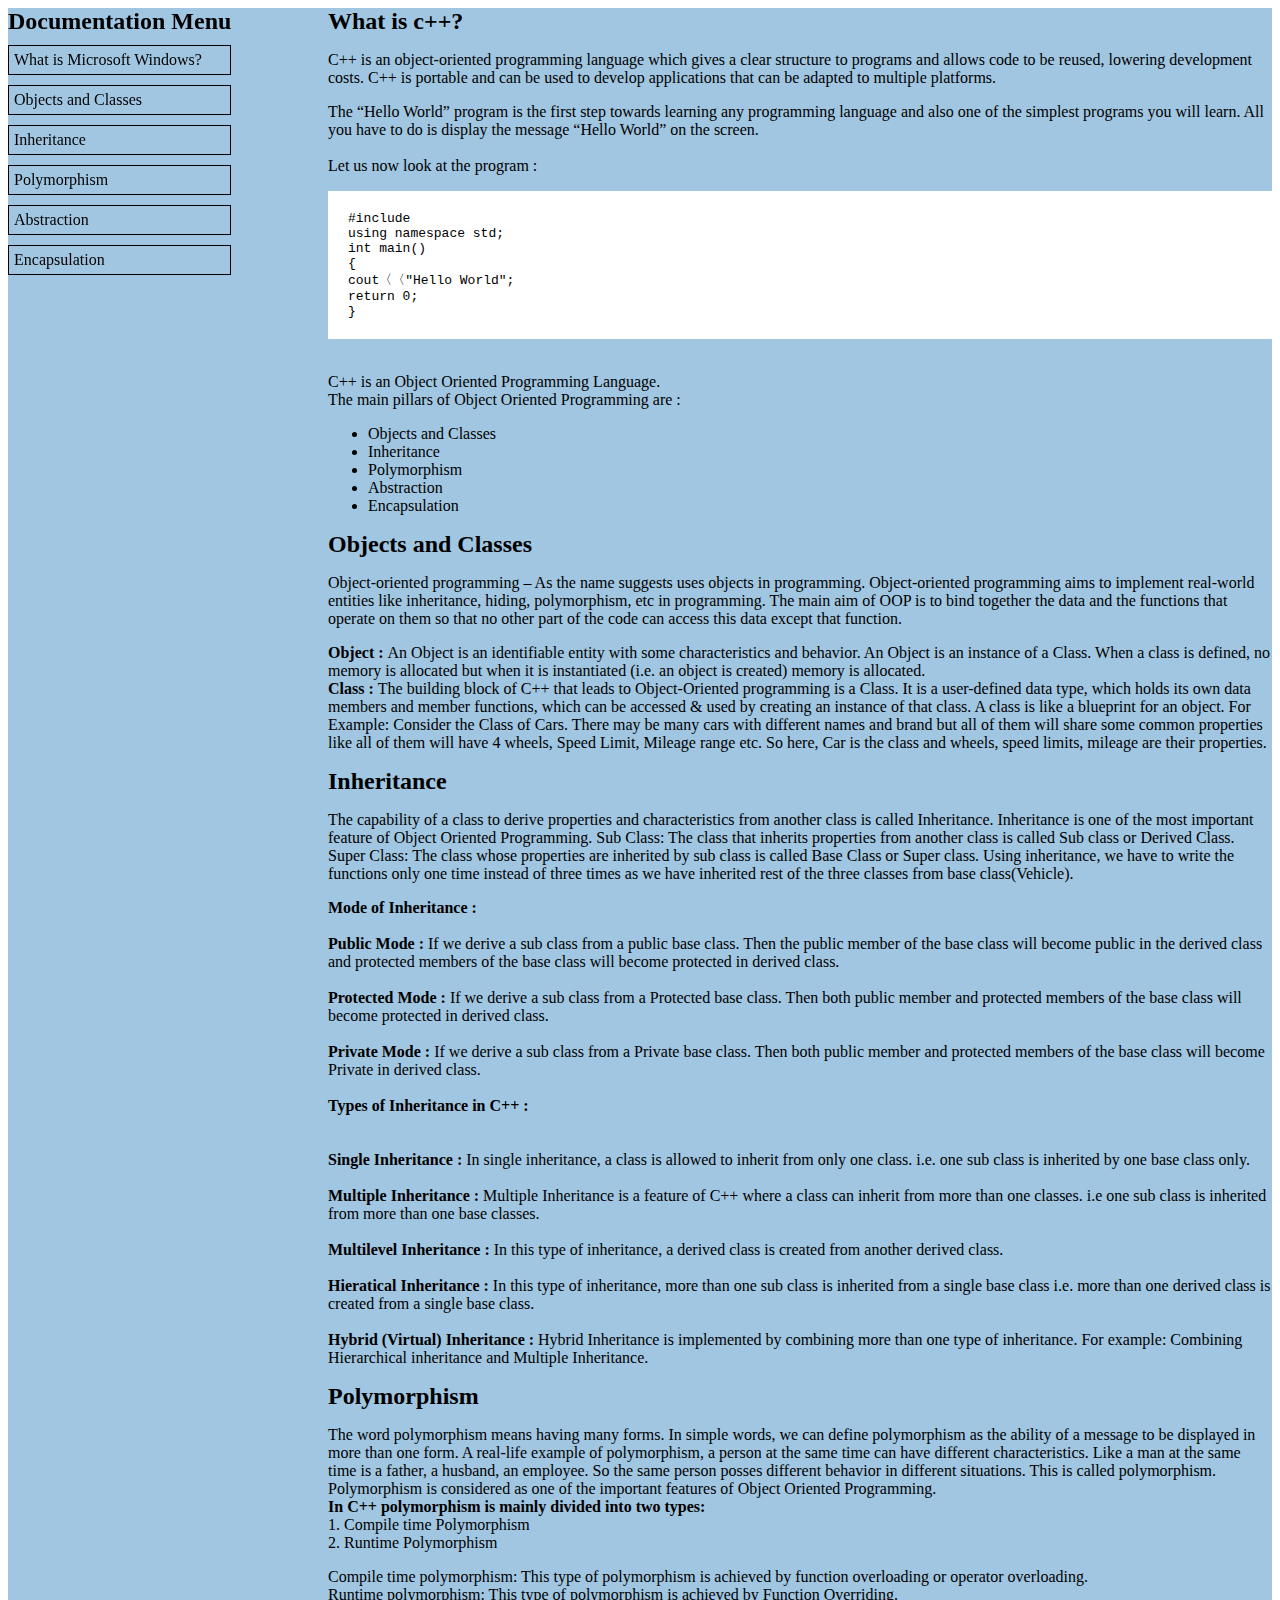
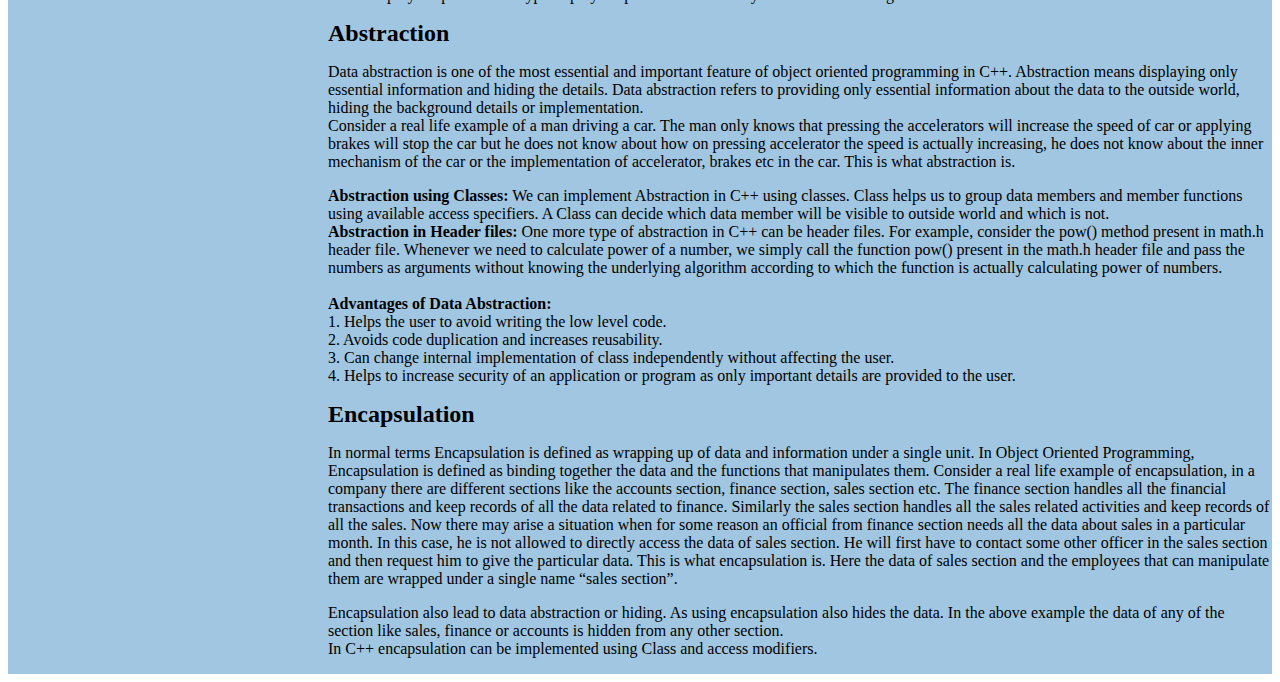
<file: index.html>
<!DOCTYPE html>
<html lang="en">
<head>
    <title>Technical documentation</title>
	<link rel="stylesheet" href="styles.css">
</head>
<body>
	<div class="main-body">
		<nav id="navbar">
			<header>Documentation Menu</header>
			<a href="#Intro" class="nav-link">
				What is Microsoft Windows?</a>
			<a href="#Object" class="nav-link">
				Objects and Classes</a>
			<a href="#Inheritance" class="nav-link">
				Inheritance</a>
			<a href="#Polymorphism" class="nav-link">
				Polymorphism</a>
			<a href="#Abstraction" class="nav-link">
				Abstraction</a>
			<a href="#Encapsulation" class="nav-link">
				Encapsulation</a>
		</nav>

		<main id="main-doc">
			<section class="main-section" id="Intro">
				<header>
					What is c++?
				</header>
				<p>
					C++ is an object-oriented programming language which gives a 
                    clear structure to programs and allows code to be reused, 
                    lowering development costs. C++ is portable and can be 
                    used to develop applications that can be adapted to 
                    multiple platforms.
				</p>
				<p>The “Hello World” program is the first
					step towards learning any programming
					language and also one of the simplest
					programs you will learn. All you have
					to do is display the message “Hello World”
					on the screen.
					<br><br>Let us now look at the program :<br>
				</p>
				<code>
					#include<iostream>
					<br>
					using namespace std;
					<br>
					int main()
					<br>
						{
							<br>
							cout〈〈"Hello World";
							<br>
							return 0;
							<br>
						}
				</code>
				<br>
				<p>C++ is an Object Oriented Programming Language.
					<br> The main pillars of Object Oriented
					Programming are :
				</p>
				<ul>
					<li>Objects and Classes</li>
					<li>Inheritance</li>
					<li>Polymorphism</li>
					<li>Abstraction</li>
					<li>Encapsulation</li>
				</ul>
			</section>

			<section class="main-section" id="Object">
				<header>
					Objects and Classes
				</header>
				<p>
					Object-oriented programming – As the name
					suggests uses objects in programming.
					Object-oriented programming aims to
					implement real-world entities like
					inheritance, hiding, polymorphism,
					etc in programming. The main
					aim of OOP is to bind together the data
					and the functions that operate on them
					so that no other part of the code can
					access this data except that function.
				</p>
				<p><b>Object : </b>An Object is an identifiable
					entity with some characteristics and behavior.
					An Object is an instance of a Class. When a
					class is defined, no memory is allocated but
					when it is instantiated (i.e. an
					object is created) memory is allocated.
					<br>
					<b>Class : </b>The building block of C++ that
					leads to Object-Oriented programming is a Class.
					It is a user-defined data type, which holds its
					own data members and member functions, which can
					be accessed & used by creating an instance
					of that class. A class is like a blueprint for
					an object. For Example: Consider the Class
					of Cars. There may be many cars with different
					names and brand but all of them will share
					some common properties like all of them will
					have 4 wheels, Speed Limit, Mileage range etc.
					So here, Car is the class and wheels,
					speed limits, mileage are their properties.
				</p>
			</section>

			<section class="main-section" id="Inheritance">
				<header>
					Inheritance
				</header>
				<p>
					The capability of a class to derive
					properties and characteristics from
					another class is called Inheritance.
					Inheritance is one of the most important
					feature of Object Oriented Programming.
					Sub Class: The class that inherits
					properties from another class
					is called Sub class or Derived Class.
					Super Class: The class whose properties
					are inherited by sub class is called Base
					Class or Super class. Using inheritance, we
					have to write the functions only one time
					instead of three times as we
					have inherited rest of the three classes
					from base class(Vehicle).
				</p>
				<p>
					<b>Mode of Inheritance : </b><br><br>

					<b>Public Mode : </b>If we derive a sub
					class from a public base class. Then the
					public member of the base class will
					become public in the derived class and
					protected members of the base class
					will become protected in derived class.
					<br><br>
					<b>Protected Mode : </b>If we derive a
					sub class from a Protected base class.
					Then both public member and protected
					members of the base class will become
					protected in derived class.
					<br><br>
					<b>Private Mode : </b>If we derive a
					sub class from a Private base class.
					Then both public member and protected
					members of the base class will become
					Private in derived class.
					<br><br>
					<b>Types of Inheritance in C++ : </b>
					<br><br><br>
					<b>Single Inheritance :</b> In single
					inheritance, a class is allowed to inherit
					from only one class. i.e. one sub class
					is inherited by one base class only.
					<br><br>
					<b>Multiple Inheritance :</b> Multiple
					Inheritance is a feature of C++ where a
					class can inherit from more than one
					classes. i.e one sub class is inherited
					from more than one base classes.
					<br><br>
					<b>Multilevel Inheritance :</b> In this
					type of inheritance, a derived class is
					created from another derived class.
					<br><br>
					<b>Hieratical Inheritance :</b> In this
					type of inheritance, more than one sub
					class is inherited from a single base
					class i.e. more than one derived class
					is created from a single base class.
					<br><br>
					<b>Hybrid (Virtual) Inheritance :</b>
					Hybrid Inheritance is implemented by
					combining more than one type of
					inheritance.
					For example: Combining Hierarchical
					inheritance and Multiple Inheritance.
				</p>
			</section>

			<section class="main-section" id="Polymorphism">
				<header>
					Polymorphism
				</header>
				<p>
					The word polymorphism means having many
					forms. In simple words, we can define
					polymorphism as the ability of a message
					to be displayed in more than one form.
					A real-life example of polymorphism, a
					person at the same time can have
					different characteristics.
					Like a man at the same time is a father,
					a husband, an employee. So the same
					person posses different behavior in
					different situations. This is called
					polymorphism. Polymorphism is considered
					as one of the important features of Object
					Oriented Programming.
					<br>
					<b>In C++ polymorphism is mainly
						divided into two types:</b>
					<br> 1. Compile time Polymorphism<br>
					2. Runtime Polymorphism
				</p>

				<p>Compile time polymorphism: This type of
					polymorphism is achieved by function
					overloading or operator overloading.
					<br> Runtime polymorphism: This type
					of polymorphism is achieved by
					Function Overriding.
				</p>
			</section>

			<section class="main-section" id="Abstraction">
				<header>
					Abstraction
				</header>

				<p>
					Data abstraction is one of the most
					essential and important feature of object
					oriented programming in C++. Abstraction
					means displaying only essential information
					and hiding the details. Data abstraction
					refers to providing only essential information
					about the data to the outside world,
					hiding the background details or implementation.
					<br> Consider a real life example of a man driving
					a car. The man only knows that pressing the
					accelerators will increase the speed of car
					or applying brakes will stop the car but he
					does not know about how on pressing accelerator
					the speed is actually increasing, he does
					not know about the inner mechanism of the car
					or the implementation of accelerator, brakes
					etc in the car. This is what abstraction is.
				</p>

				<p>
					<b>Abstraction using Classes:</b> We can
					implement Abstraction in C++ using classes.
					Class helps us to group data members and member
					functions using available access specifiers. A
					Class can decide which data member will be
					visible to outside
					world and which is not.
					<br>
					<b>Abstraction in Header files:</b> One
					more type of abstraction in C++ can be
					header files. For example, consider the
					pow() method present in math.h header file.
					Whenever we need to calculate power of a
					number, we simply call the
					function pow() present in the math.h header
					file and pass the numbers as arguments
					without knowing the underlying algorithm
					according to which the function is actually
					calculating power of numbers.
					<br><br><b>Advantages of Data Abstraction:

					</b><br> 1. Helps the user to avoid writing
					the low level code.<br> 2. Avoids code
					duplication and increases reusability.<br>
					3. Can change internal implementation of
					class independently without
					affecting the user.<br> 4. Helps to
					increase security of an application or program
					as only important details are
					provided to the user.
				</p>
			</section>

			<section class="main-section" id="Encapsulation">
				<header>
					Encapsulation
				</header>
				<p>
					In normal terms Encapsulation is defined
					as wrapping up of data and information
					under a single unit. In Object Oriented
					Programming, Encapsulation is defined as
					binding together the data and the functions
					that manipulates them. Consider
					a real life example
					of encapsulation, in a company there are
					different sections like the accounts section,
					finance section, sales section etc. The finance
					section handles all the financial transactions
					and keep records of all the data related to
					finance.
					Similarly the sales section handles all the
					sales related activities and keep records of
					all the sales. Now there may arise a situation
					when for some reason an official from finance
					section needs all the data about sales in a
					particular
					month. In this case, he is not allowed to
					directly access the data of sales section.
					He will first have to contact some other
					officer in the sales section and then
					request him to
					give the particular data. This is what
					encapsulation is. Here the data of
					sales section and the
					employees that can manipulate them are
					wrapped under a single name “sales section”.
				</p>

				<p>
					Encapsulation also lead to data abstraction
					or hiding. As using encapsulation also hides
					the data. In the above example the data of
					any of the section like sales, finance or
					accounts is hidden from any other section.<br>
					In C++ encapsulation
					can be implemented using Class
					and access modifiers.
				</p>
			</section>
		</main>
	</div>
    <button onclick="topFunction()" id="myBtn" title="Go to top">Top</button>
    <script src="project.js"></script>
</body>
</html>
</file>
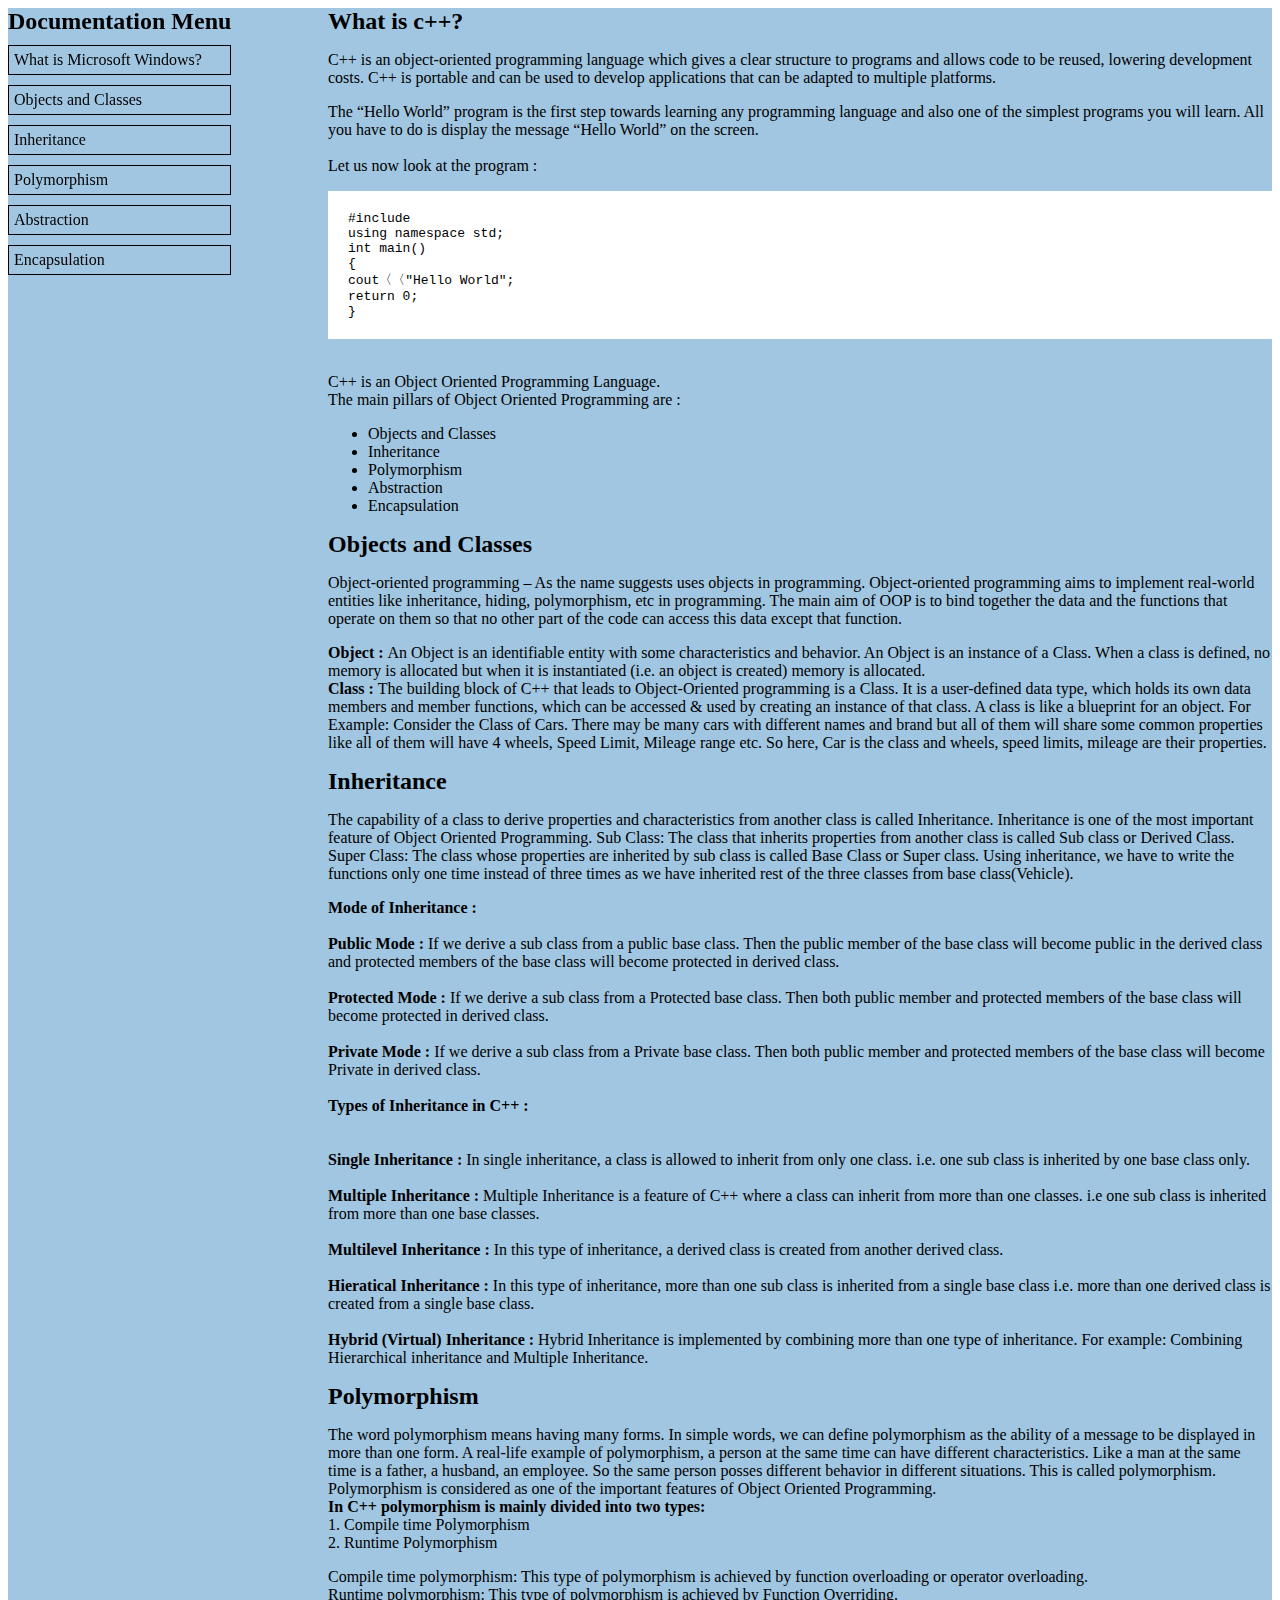
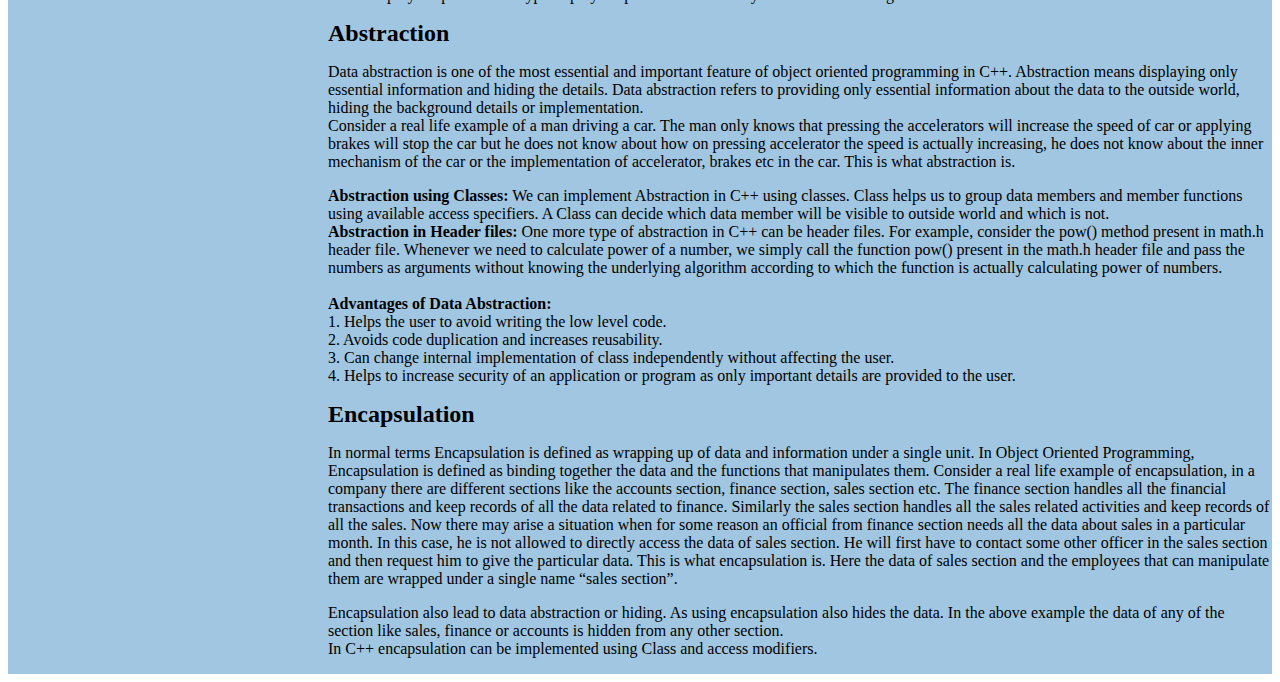
<file: home.html>
<!DOCTYPE html>
<html lang="en">
<head>
    <title>Technical documentation</title>
	<link rel="stylesheet" href="styles.css">
</head>
<body>
	<div class="main-body">
		<nav id="navbar">
			<header>Documentation Menu</header>
			<a href="#Intro" class="nav-link">
				What is Microsoft Windows?</a>
			<a href="#Object" class="nav-link">
				Objects and Classes</a>
			<a href="#Inheritance" class="nav-link">
				Inheritance</a>
			<a href="#Polymorphism" class="nav-link">
				Polymorphism</a>
			<a href="#Abstraction" class="nav-link">
				Abstraction</a>
			<a href="#Encapsulation" class="nav-link">
				Encapsulation</a>
		</nav>

		<main id="main-doc">
			<section class="main-section" id="Intro">
				<header>
					What is c++?
				</header>
				<p>
					C++ is an object-oriented programming language which gives a 
                    clear structure to programs and allows code to be reused, 
                    lowering development costs. C++ is portable and can be 
                    used to develop applications that can be adapted to 
                    multiple platforms.
				</p>
				<p>The “Hello World” program is the first
					step towards learning any programming
					language and also one of the simplest
					programs you will learn. All you have
					to do is display the message “Hello World”
					on the screen.
					<br><br>Let us now look at the program :<br>
				</p>
				<code>
					#include<iostream>
					<br>
					using namespace std;
					<br>
					int main()
					<br>
						{
							<br>
							cout〈〈"Hello World";
							<br>
							return 0;
							<br>
						}
				</code>
				<br>
				<p>C++ is an Object Oriented Programming Language.
					<br> The main pillars of Object Oriented
					Programming are :
				</p>
				<ul>
					<li>Objects and Classes</li>
					<li>Inheritance</li>
					<li>Polymorphism</li>
					<li>Abstraction</li>
					<li>Encapsulation</li>
				</ul>
			</section>

			<section class="main-section" id="Object">
				<header>
					Objects and Classes
				</header>
				<p>
					Object-oriented programming – As the name
					suggests uses objects in programming.
					Object-oriented programming aims to
					implement real-world entities like
					inheritance, hiding, polymorphism,
					etc in programming. The main
					aim of OOP is to bind together the data
					and the functions that operate on them
					so that no other part of the code can
					access this data except that function.
				</p>
				<p><b>Object : </b>An Object is an identifiable
					entity with some characteristics and behavior.
					An Object is an instance of a Class. When a
					class is defined, no memory is allocated but
					when it is instantiated (i.e. an
					object is created) memory is allocated.
					<br>
					<b>Class : </b>The building block of C++ that
					leads to Object-Oriented programming is a Class.
					It is a user-defined data type, which holds its
					own data members and member functions, which can
					be accessed & used by creating an instance
					of that class. A class is like a blueprint for
					an object. For Example: Consider the Class
					of Cars. There may be many cars with different
					names and brand but all of them will share
					some common properties like all of them will
					have 4 wheels, Speed Limit, Mileage range etc.
					So here, Car is the class and wheels,
					speed limits, mileage are their properties.
				</p>
			</section>

			<section class="main-section" id="Inheritance">
				<header>
					Inheritance
				</header>
				<p>
					The capability of a class to derive
					properties and characteristics from
					another class is called Inheritance.
					Inheritance is one of the most important
					feature of Object Oriented Programming.
					Sub Class: The class that inherits
					properties from another class
					is called Sub class or Derived Class.
					Super Class: The class whose properties
					are inherited by sub class is called Base
					Class or Super class. Using inheritance, we
					have to write the functions only one time
					instead of three times as we
					have inherited rest of the three classes
					from base class(Vehicle).
				</p>
				<p>
					<b>Mode of Inheritance : </b><br><br>

					<b>Public Mode : </b>If we derive a sub
					class from a public base class. Then the
					public member of the base class will
					become public in the derived class and
					protected members of the base class
					will become protected in derived class.
					<br><br>
					<b>Protected Mode : </b>If we derive a
					sub class from a Protected base class.
					Then both public member and protected
					members of the base class will become
					protected in derived class.
					<br><br>
					<b>Private Mode : </b>If we derive a
					sub class from a Private base class.
					Then both public member and protected
					members of the base class will become
					Private in derived class.
					<br><br>
					<b>Types of Inheritance in C++ : </b>
					<br><br><br>
					<b>Single Inheritance :</b> In single
					inheritance, a class is allowed to inherit
					from only one class. i.e. one sub class
					is inherited by one base class only.
					<br><br>
					<b>Multiple Inheritance :</b> Multiple
					Inheritance is a feature of C++ where a
					class can inherit from more than one
					classes. i.e one sub class is inherited
					from more than one base classes.
					<br><br>
					<b>Multilevel Inheritance :</b> In this
					type of inheritance, a derived class is
					created from another derived class.
					<br><br>
					<b>Hieratical Inheritance :</b> In this
					type of inheritance, more than one sub
					class is inherited from a single base
					class i.e. more than one derived class
					is created from a single base class.
					<br><br>
					<b>Hybrid (Virtual) Inheritance :</b>
					Hybrid Inheritance is implemented by
					combining more than one type of
					inheritance.
					For example: Combining Hierarchical
					inheritance and Multiple Inheritance.
				</p>
			</section>

			<section class="main-section" id="Polymorphism">
				<header>
					Polymorphism
				</header>
				<p>
					The word polymorphism means having many
					forms. In simple words, we can define
					polymorphism as the ability of a message
					to be displayed in more than one form.
					A real-life example of polymorphism, a
					person at the same time can have
					different characteristics.
					Like a man at the same time is a father,
					a husband, an employee. So the same
					person posses different behavior in
					different situations. This is called
					polymorphism. Polymorphism is considered
					as one of the important features of Object
					Oriented Programming.
					<br>
					<b>In C++ polymorphism is mainly
						divided into two types:</b>
					<br> 1. Compile time Polymorphism<br>
					2. Runtime Polymorphism
				</p>

				<p>Compile time polymorphism: This type of
					polymorphism is achieved by function
					overloading or operator overloading.
					<br> Runtime polymorphism: This type
					of polymorphism is achieved by
					Function Overriding.
				</p>
			</section>

			<section class="main-section" id="Abstraction">
				<header>
					Abstraction
				</header>

				<p>
					Data abstraction is one of the most
					essential and important feature of object
					oriented programming in C++. Abstraction
					means displaying only essential information
					and hiding the details. Data abstraction
					refers to providing only essential information
					about the data to the outside world,
					hiding the background details or implementation.
					<br> Consider a real life example of a man driving
					a car. The man only knows that pressing the
					accelerators will increase the speed of car
					or applying brakes will stop the car but he
					does not know about how on pressing accelerator
					the speed is actually increasing, he does
					not know about the inner mechanism of the car
					or the implementation of accelerator, brakes
					etc in the car. This is what abstraction is.
				</p>

				<p>
					<b>Abstraction using Classes:</b> We can
					implement Abstraction in C++ using classes.
					Class helps us to group data members and member
					functions using available access specifiers. A
					Class can decide which data member will be
					visible to outside
					world and which is not.
					<br>
					<b>Abstraction in Header files:</b> One
					more type of abstraction in C++ can be
					header files. For example, consider the
					pow() method present in math.h header file.
					Whenever we need to calculate power of a
					number, we simply call the
					function pow() present in the math.h header
					file and pass the numbers as arguments
					without knowing the underlying algorithm
					according to which the function is actually
					calculating power of numbers.
					<br><br><b>Advantages of Data Abstraction:

					</b><br> 1. Helps the user to avoid writing
					the low level code.<br> 2. Avoids code
					duplication and increases reusability.<br>
					3. Can change internal implementation of
					class independently without
					affecting the user.<br> 4. Helps to
					increase security of an application or program
					as only important details are
					provided to the user.
				</p>
			</section>

			<section class="main-section" id="Encapsulation">
				<header>
					Encapsulation
				</header>
				<p>
					In normal terms Encapsulation is defined
					as wrapping up of data and information
					under a single unit. In Object Oriented
					Programming, Encapsulation is defined as
					binding together the data and the functions
					that manipulates them. Consider
					a real life example
					of encapsulation, in a company there are
					different sections like the accounts section,
					finance section, sales section etc. The finance
					section handles all the financial transactions
					and keep records of all the data related to
					finance.
					Similarly the sales section handles all the
					sales related activities and keep records of
					all the sales. Now there may arise a situation
					when for some reason an official from finance
					section needs all the data about sales in a
					particular
					month. In this case, he is not allowed to
					directly access the data of sales section.
					He will first have to contact some other
					officer in the sales section and then
					request him to
					give the particular data. This is what
					encapsulation is. Here the data of
					sales section and the
					employees that can manipulate them are
					wrapped under a single name “sales section”.
				</p>

				<p>
					Encapsulation also lead to data abstraction
					or hiding. As using encapsulation also hides
					the data. In the above example the data of
					any of the section like sales, finance or
					accounts is hidden from any other section.<br>
					In C++ encapsulation
					can be implemented using Class
					and access modifiers.
				</p>
			</section>
		</main>
	</div>
    <button onclick="topFunction()" id="myBtn" title="Go to top">Top</button>
    <script src="project.js"></script>
</body>
</html>
</file>
<file: styles.css>
div.main-body {
	display: grid;
	grid-template-columns: minmax(300px , auto)1fr;
	grid-template-areas: "navbar mainContent";
	grid-gap: 20px;
	background-color: rgb(160, 198, 225);
}

nav#navbar {
	grid-area: navbar;
	position: fixed;
}

nav#navbar a {
	display: block;
	border: 1px solid black;
	padding: 5px;
	margin: 10px 0;
	text-decoration: none;
	color: black;
}

main#main-doc {
	grid-area: mainContent;
}

header {
	font-size: 1.5rem;
	font-weight: bold;
}

code {
	background-color: #fff;
	display: block;
	padding: 20px;
}
#myBtn {
    display: none; 
    position: fixed; 
    bottom: 20px; 
    right: 30px; 
    z-index: 99; 
    border: none; 
    outline: none; 
    background-color: rgb(83, 211, 240); 
    color: white; 
    cursor: pointer; 
    padding: 15px; 
    border-radius: 10px;
    font-size: 18px; 
  }
  
  #myBtn:hover {
    background-color: #555; 
  }
</file>
